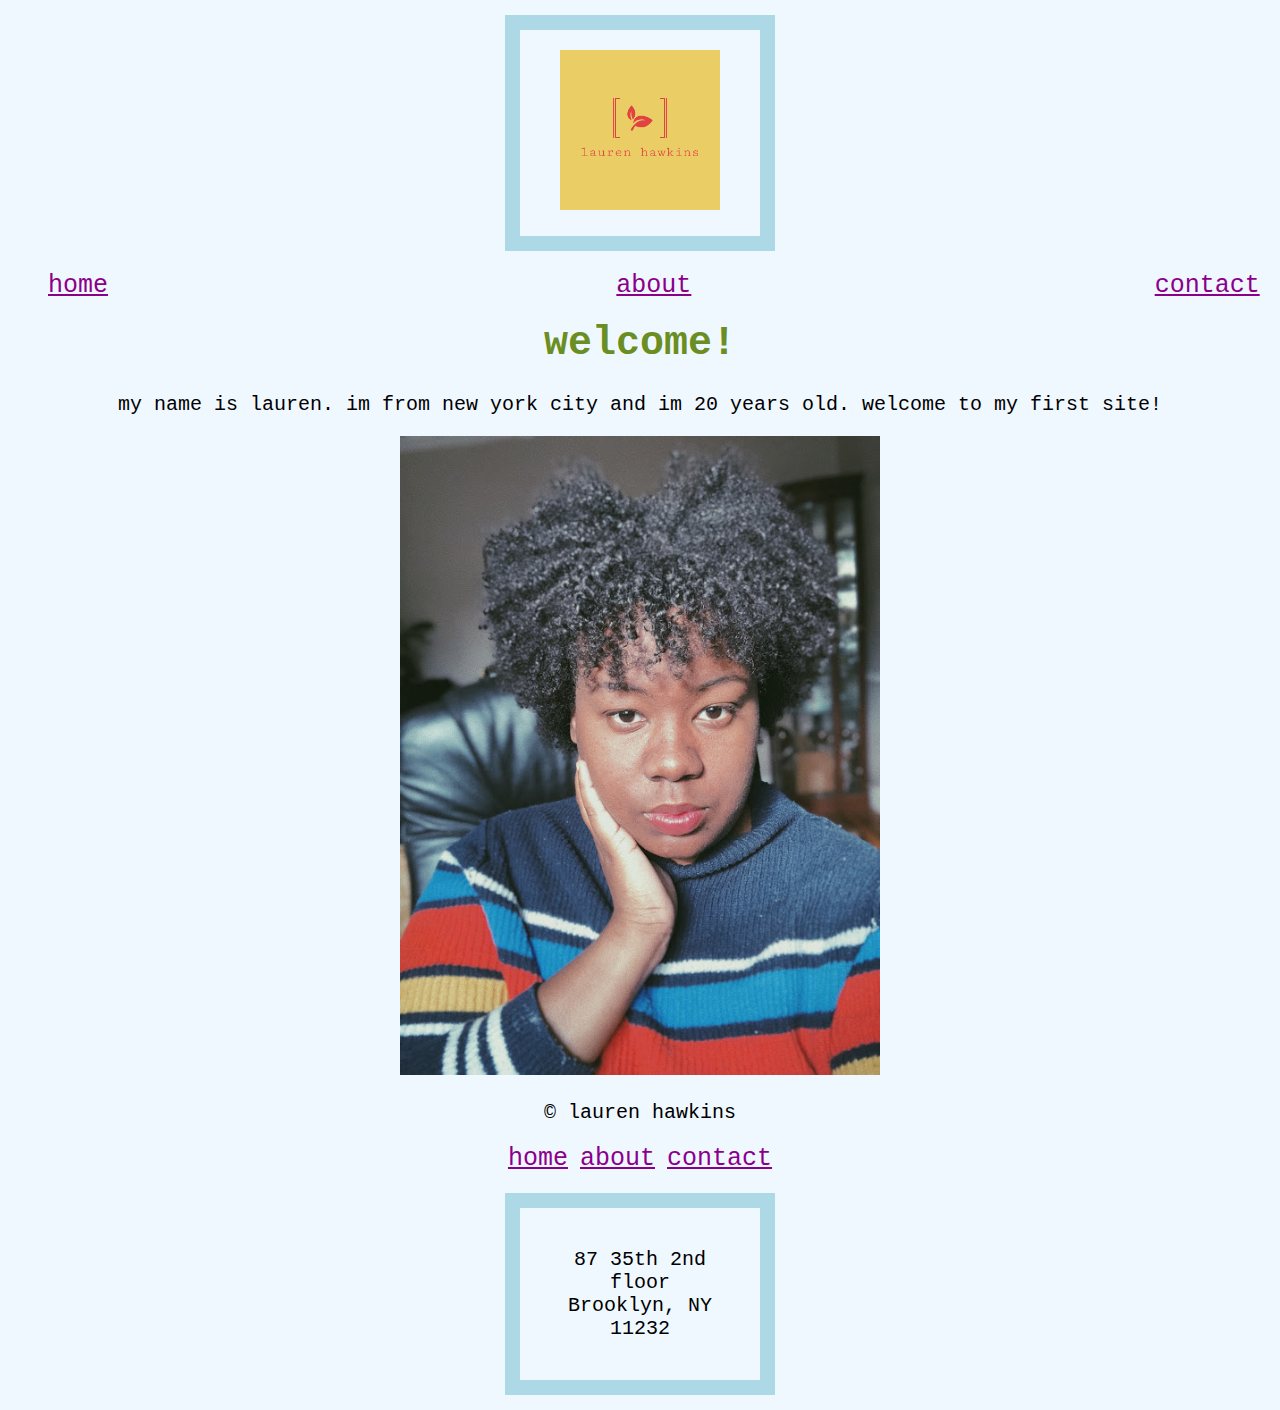
<file: index.html>
<!DOCTYPE html>
<html>
<head>
	<title>whos tht gal</title>
	<link rel="stylesheet" href="assets/css/style.css">
	<style>
		body {
			background-color: aliceblue;
		}

		h1 {
			color: olivedrab;
			text-align: center;
		}

			body{
			font-family: Courier New;
			font-size: 20px;
		}
	</style>
</head>

<body>
	<center><div><img src="assets/imgs/logo.png" width="160"></div></center>
	<header>

		<nav>
			<ul>
			<li class="navitem" id="nav1">
				<a href="index.html">home</a>
				</li>
				<li class="navitem" id="nav2">
				<a href="about.html">about</a>
				</li>
				<li class="navitem" id="nav3">
				<a href="contact.html">contact</a>
				</li>
			</ul>
		</nav>
	</header>


	<br><h1>welcome!</h1>
	<center><p>my name is lauren. im from new york city and im 20 years old. welcome to my first site!</p></center>
	<center><img src="assets/imgs/lauren4.jpg" width="480"></center>
		</video>
	<footer>
		<center>
			<p>&copy; lauren hawkins</p>
			<p><a href="index.html">home</a> <a href="about.html">about</a> <a href="contact.html"> contact</a></p>
			<div id="address">
			<p>87 35th 2nd floor<br>Brooklyn, NY 11232</p>
		</div>
		</center>
	</footer>
</body>
</html>
</file>
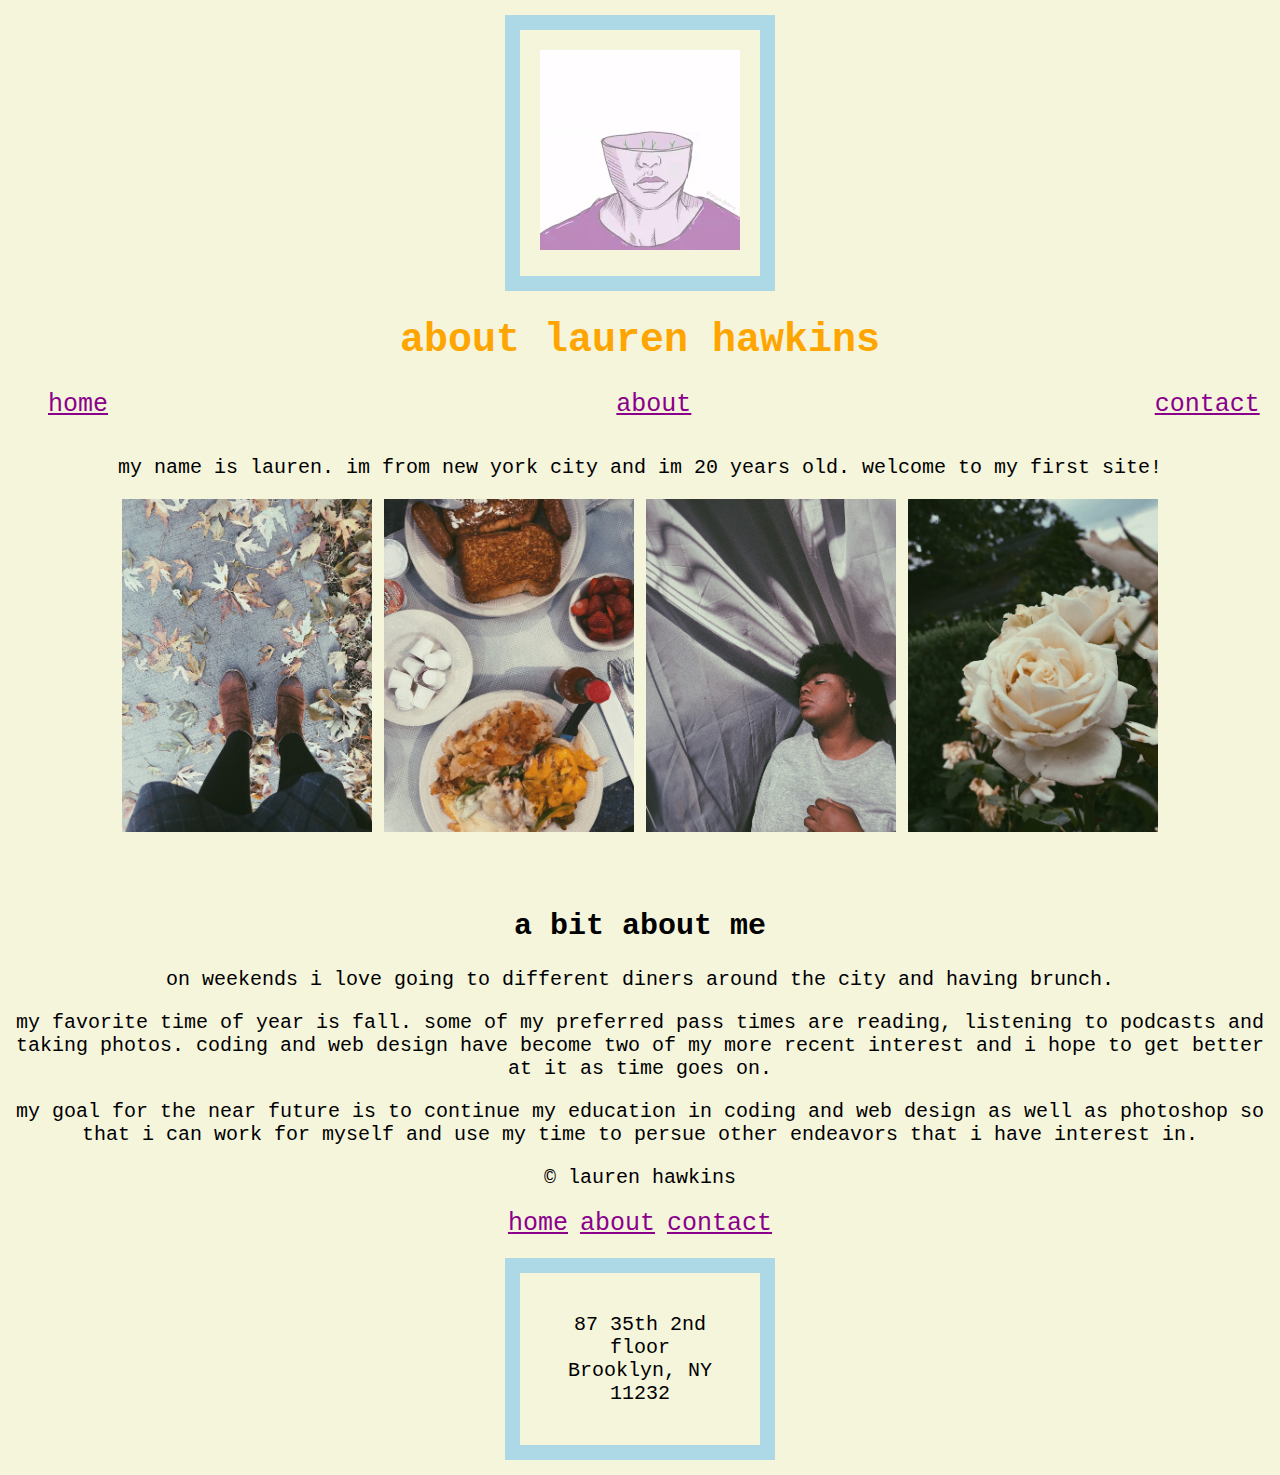
<file: about.html>
<!DOCTYPE html>
<html>

<head>
	<title>whos tht gal</title>
	<link rel="stylesheet" href="assets/css/style.css">
	<style>
		body {
			background-color: beige;
		}

		h1 {
			color: orange;
			text-align: center;
		}

		body {
			font-family: Courier New;
			font-size: 20px;
		}

	</style>
</head>

<body>
	<center>
		<center>
			<div><img src="assets/imgs/200w%20(2).webp" width="200"></div>
		</center>

	</center>
	<header>
		<h1>about lauren hawkins</h1>

		<nav>
			<ul>
				<li class="navitem" id="nav1">
					<a href="index.html">home</a>
				</li>
				<li class="navitem" id="nav2">
					<a href="about.html">about</a>
				</li>
				<li class="navitem" id="nav3">
					<a href="contact.html">contact</a>
				</li>
			</ul>
		</nav>
	</header><br>
	<center><br>
		<p>my name is lauren. im from new york city and im 20 years old. welcome to my first site!</p>
	</center>
	<center><img src="assets/imgs/lauren2.jpg" width="250">
		<img src="assets/imgs/food.jpg" width="250">
		<img src="assets/imgs/window.jpg" width="250">
		<img src="assets/imgs/flower.jpg" width="250"></center>
	<center>
		<br><br>
		<h2>a bit about me</h2>
	</center>
	<center>
		<p>on weekends i love going to different diners around the city and having brunch.</p>
		<p>my favorite time of year is fall. some of my preferred pass times are reading, listening to podcasts and taking photos. coding and web design have become two of my more recent interest and i hope to get better at it as time goes on.</p>
		<p>my goal for the near future is to continue my education in coding and web design as well as photoshop so that i can work for myself and use my time to persue other endeavors that i have interest in.</p>
	</center>
	<footer>
		<center>
			<p>&copy; lauren hawkins</p>
			<p><a href="index.html">home</a> <a href="about.html">about</a> <a href="contact.html"> contact</a></p>
			<div id="address">
				<p>87 35th 2nd floor<br>Brooklyn, NY 11232</p>
			</div>
		</center>
	</footer>
</body>

</html>
</file>
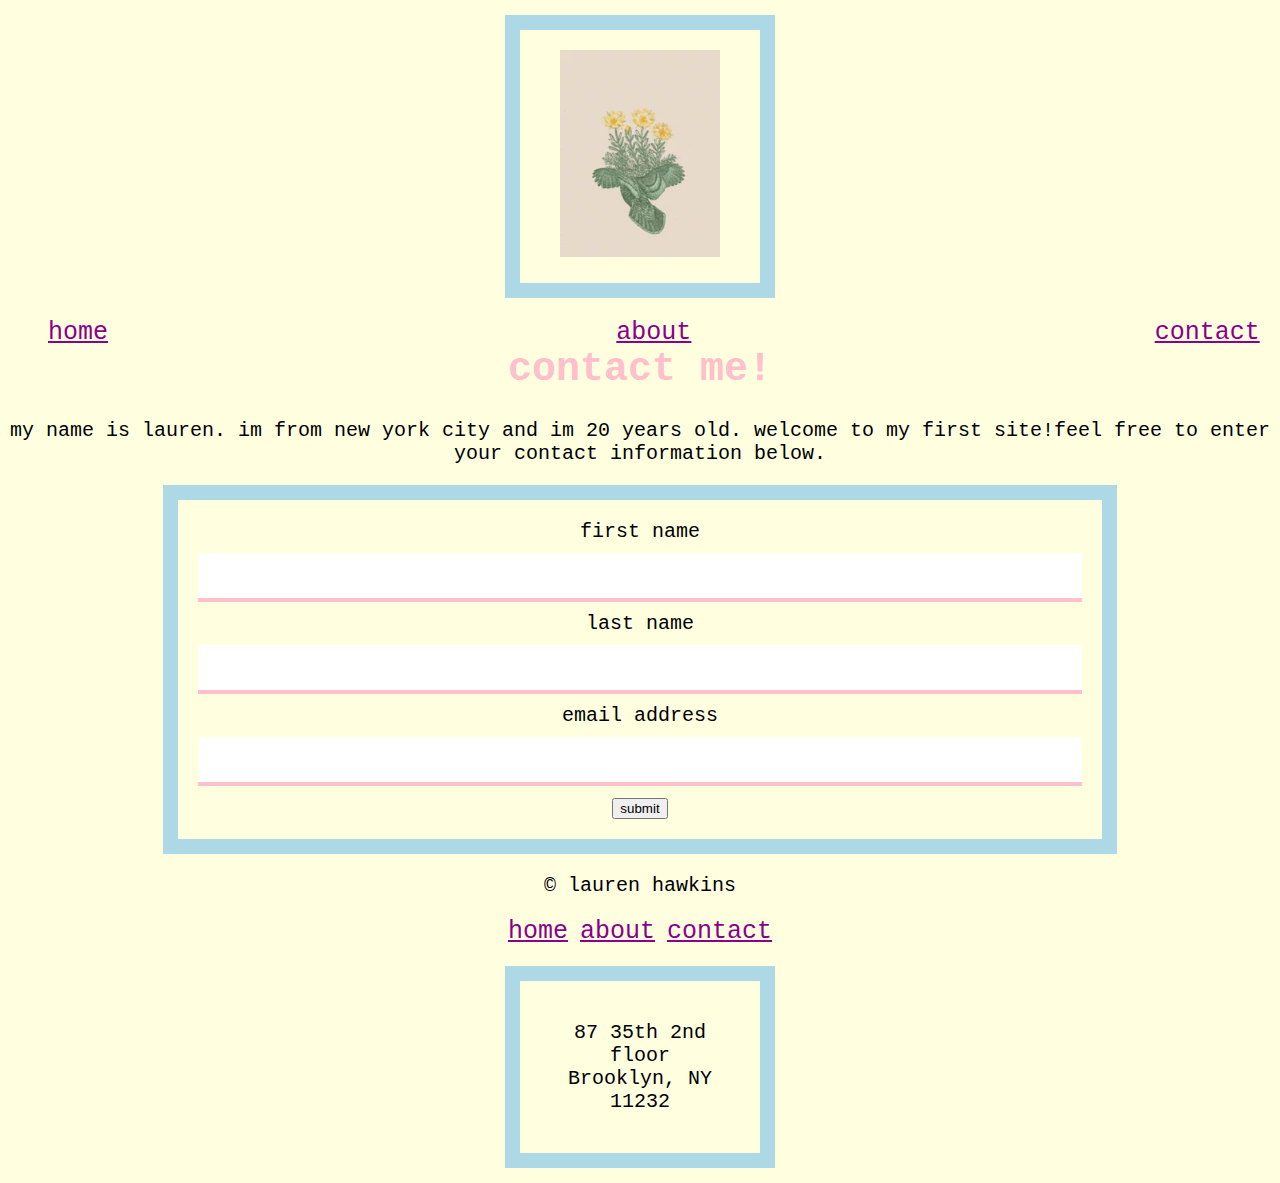
<file: contact.html>
<!DOCTYPE html>
<html>

<head>
	<title>whos tht gal</title>
	<link rel="stylesheet" href="assets/css/style.css">
	<style>
		body {
			background-color: lightyellow;
		}

		h1 {
			color: pink;
			text-align: center;
		}

		body {
			font-family: Courier New;
			font-size: 20px;
		}

		input[type=text] {
			width: 100%;
			padding: 15px 25px;
			margin: 10px 0;
			box-sizing: border-box;
			border: none;
			border-bottom: 4px solid pink;
		}
		.button {
    background-color: #4CAF49;
    border: none;
    color: white;
    padding: 15px 32px;
    text-align: center;
    text-decoration: none;
    display: inline-block;
    font-size: 16px;
    margin: 4px 2px;
    cursor: pointer;
}
	</style>
</head>

<body>
	<center>
		<div><img src="assets/imgs/200w.webp" width="160"></div>
	</center>
	<header>

		<nav>
			<ul>
			<li class="navitem" id="nav1">
				<a href="index.html">home</a>
				</li>
				<li class="navitem" id="nav2">
				<a href="about.html">about</a>
				</li>
				<li class="navitem" id="nav3">
				<a href="contact.html">contact</a>
				</li>
			</ul>
		</nav>
		
	</header>


	<h1>contact me!</h1>
	<center><p>my name is lauren. im from new york city and im 20 years old. welcome to my first site!feel free to enter your contact information below. </p></center>
	<center><div id="contact">
		<form>
  <center><label for="fname">first name</label>
  <input type="text" id="fname" name="fname">
  <label for="lname">last name</label>
  <input type="text" id="lname" name="lname">
  <label for="email">email address</label>
	  <input type="text" id="email" name="email"></center>
			<button>submit</button>
			</form>
	</div>
		</center>
	<footer>
		<center>
			<p>&copy; lauren hawkins</p>
			<p><a href="index.html">home</a> <a href="about.html">about</a> <a href="contact.html"> contact</a></p>
		</center>
		<center><div id="address">
			<p>87 35th 2nd floor<br>Brooklyn, NY 11232</p>
		</div>
			</center>
	</footer>
</body>

</html>
</file>
<file: assets/css/style.css>
a {
	color: darkmagenta;
	font-size: 125%;
}

div {
	width: 200px;
	border: 15px solid lightblue;
	padding: 20px;
	margin: 15px;
}
.center {
	margin: auto;
	width: 50% border: 4px solid pink;
	padding: 12px;
}

#contact {
	text-align: center;
	width: 70%;
}
.form {
	text-align: center;
}
.navitem {
	float: left;
	list-style: none;
	width: 33%;
}
nav ul {
	content: '';
	display: block;
	clear: both;
}
#nav2 {
	text-align: center;
}
#nav3 {
	text-align: right;
}
</file>
